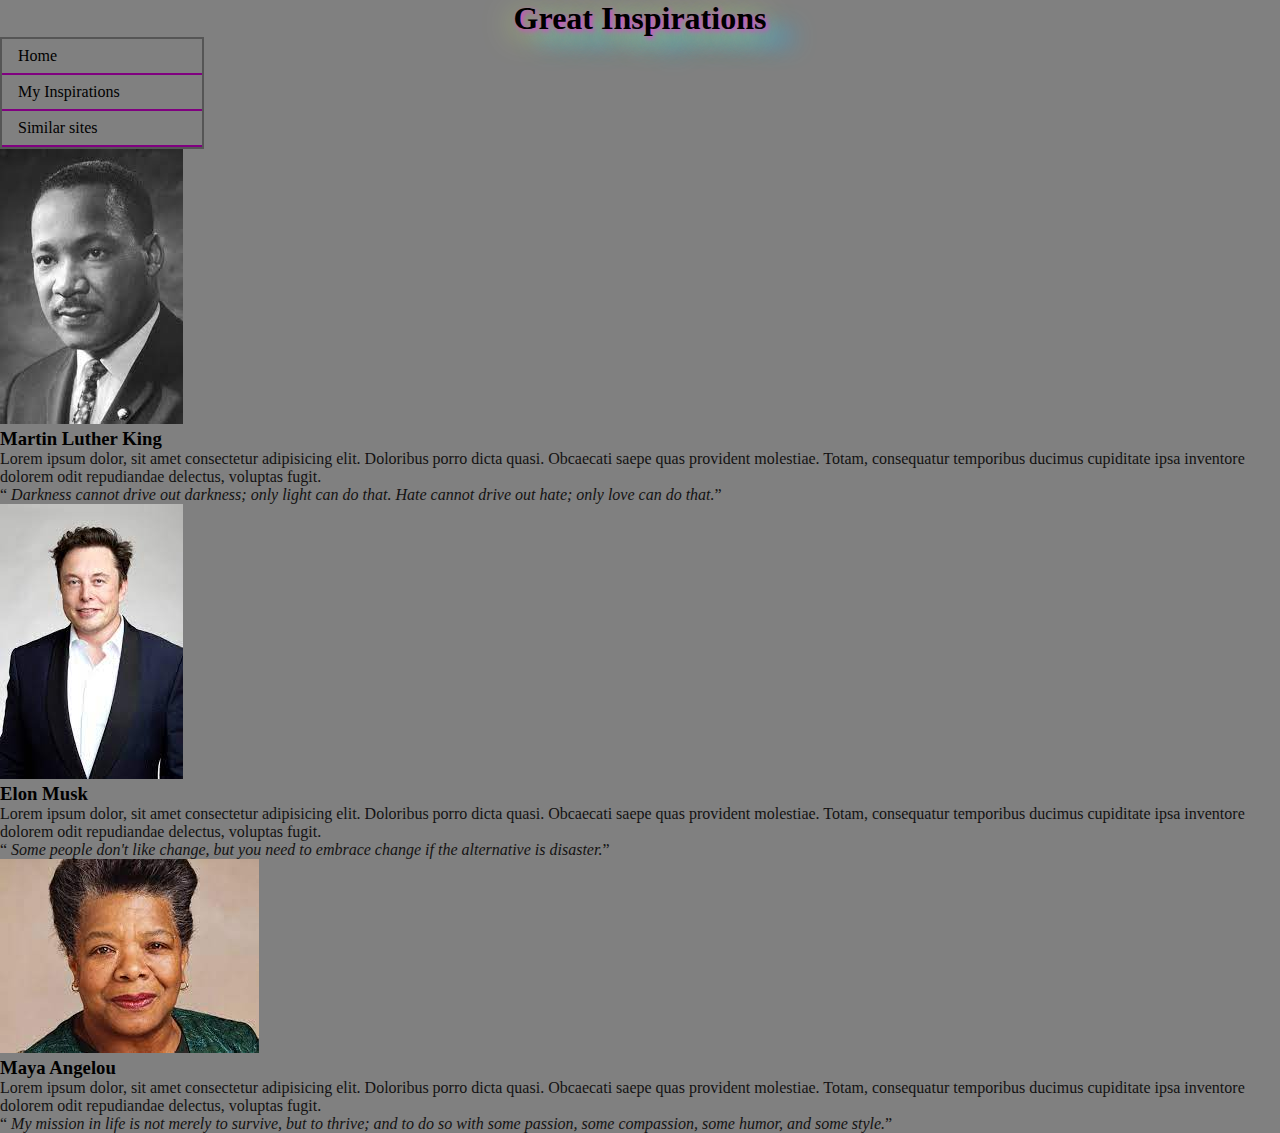
<file: index.html>
<!DOCTYPE html>
<html lang="en">
  <head>
    <meta charset="UTF-8" />
    <meta http-equiv="X-UA-Compatible" content="IE=edge" />
    <meta name="viewport" content="width=device-width, initial-scale=1.0" />
    <link rel="Stylesheet" href="style.css" />
    <title>People of Inspiration</title>
  </head>

  <body>
    <h1>Great Inspirations</h1>
    <nav>
    <ul>
      <li><a href="index.html">Home</a></li>
      <li><a href="secondpg.html">My Inspirations</a></li>
      <li><a href="third.html">Similar sites</a></li>
    </ul>
</nav>


    <div class="index container">  
      <div class="row">
        <a href="https://en.wikipedia.org/wiki/Martin_Luther_King_Jr."target="_blank"><img src="mlk.jfif" alt="Martin Luther King Jr" /></a>
        <h3> Martin Luther King</h3>
        <p>Lorem ipsum dolor, sit amet consectetur adipisicing elit. Doloribus porro dicta quasi. Obcaecati saepe quas provident molestiae. Totam, consequatur temporibus ducimus cupiditate ipsa inventore dolorem odit repudiandae delectus, voluptas fugit.</p>
        <p> <q> <i>Darkness cannot drive out darkness; only light can do that. Hate cannot drive out hate; only love can do that.</i></q></p>
      </div>

      <div class="row">
        <a href="https://en.wikipedia.org/wiki/Elon_Musk"target="_blank"><img src="Elon.jfif" alt="Elon Musk" /></a>
        <h3> Elon Musk</h3>
        <p>Lorem ipsum dolor, sit amet consectetur adipisicing elit. Doloribus porro dicta quasi. Obcaecati saepe quas provident molestiae. Totam, consequatur temporibus ducimus cupiditate ipsa inventore dolorem odit repudiandae delectus, voluptas fugit.</p>
        <p> <q> <i>Some people don't like change, but you need to embrace change if the alternative is disaster.</i></q></p>
    </div>

      <div class="row">
        <a href="https://en.wikipedia.org/wiki/Maya_Angelou"target="_blank"><img src="Maya.jfif" alt="Maya Angelou" /></a>
        <h3> Maya Angelou</h3>
        <p>Lorem ipsum dolor, sit amet consectetur adipisicing elit. Doloribus porro dicta quasi. Obcaecati saepe quas provident molestiae. Totam, consequatur temporibus ducimus cupiditate ipsa inventore dolorem odit repudiandae delectus, voluptas fugit.</p>
        <p> <q> <i>My mission in life is not merely to survive, but to thrive; and to do so with some passion, some compassion, some humor, and some style.</i></q></p>
    </div>
    </div>
  </body>
</html>
</file>
<file: style.css>
#title {
     color: purple;
}


        h1 {
            color: black;
            text-shadow: 2px 2px 5px rgb(224, 64, 211), 0 5px 30px rgb(215, 255, 105), 25px 15px 25px rgb(28, 180, 250);
        text-align: center;
        }



nav {
    color: yellow;
}

/* text-align: left */


ul {
    list-style-type: none;
    margin: 0;
    padding: 0;
    width: 200px;
    background-color: #f1f1f1;
    border: 2px solid #555;
  }
  
  li a {
    display: block;
    color: #000;
    padding: 8px 16px;
    text-decoration: blue;
  }

  li {
      text-align: left;
      border-bottom: 2px solid purple;
  }
  

  li a.active {
    background-color: #04AA6D;
    color: white;
  }
  
  li a:hover:not(.active) {
    background-color: rgb(22, 2, 2);
    color: orchid;
  } 
    



p {
    color: rgb(19, 18, 18);
    
}

h2 {
    color: black;
}


* {
    background-color: gray;
    margin: 0;
    padding: 0;
}

.wrapper {
    margin: 0 auto;
    width: 1000px;
}





Body {
    margin: 0;
}

/* ul {
    list-style-type: none;
    margin: 0;
    padding: 0;
    width: 30%;
    background-color: aqua;
    position: fixed;
    height: 30%;
    overflow: auto;
}

li a {
    display: block;
    color: #000;
    padding: 8px 16px;
    text-decoration: rgb(160, 157, 155);
}

li {
    text-align: center;
    border-bottom: 1px solid teal;
}

li:last-child {
    border-bottom: none;
}


li a.active {
    background-color: #555;
    color: blue;
} */

/* Creates active color */
/* li a:hover:not(.active) {
    background-color: blueviolet;
    color: white;
} */
</file>
